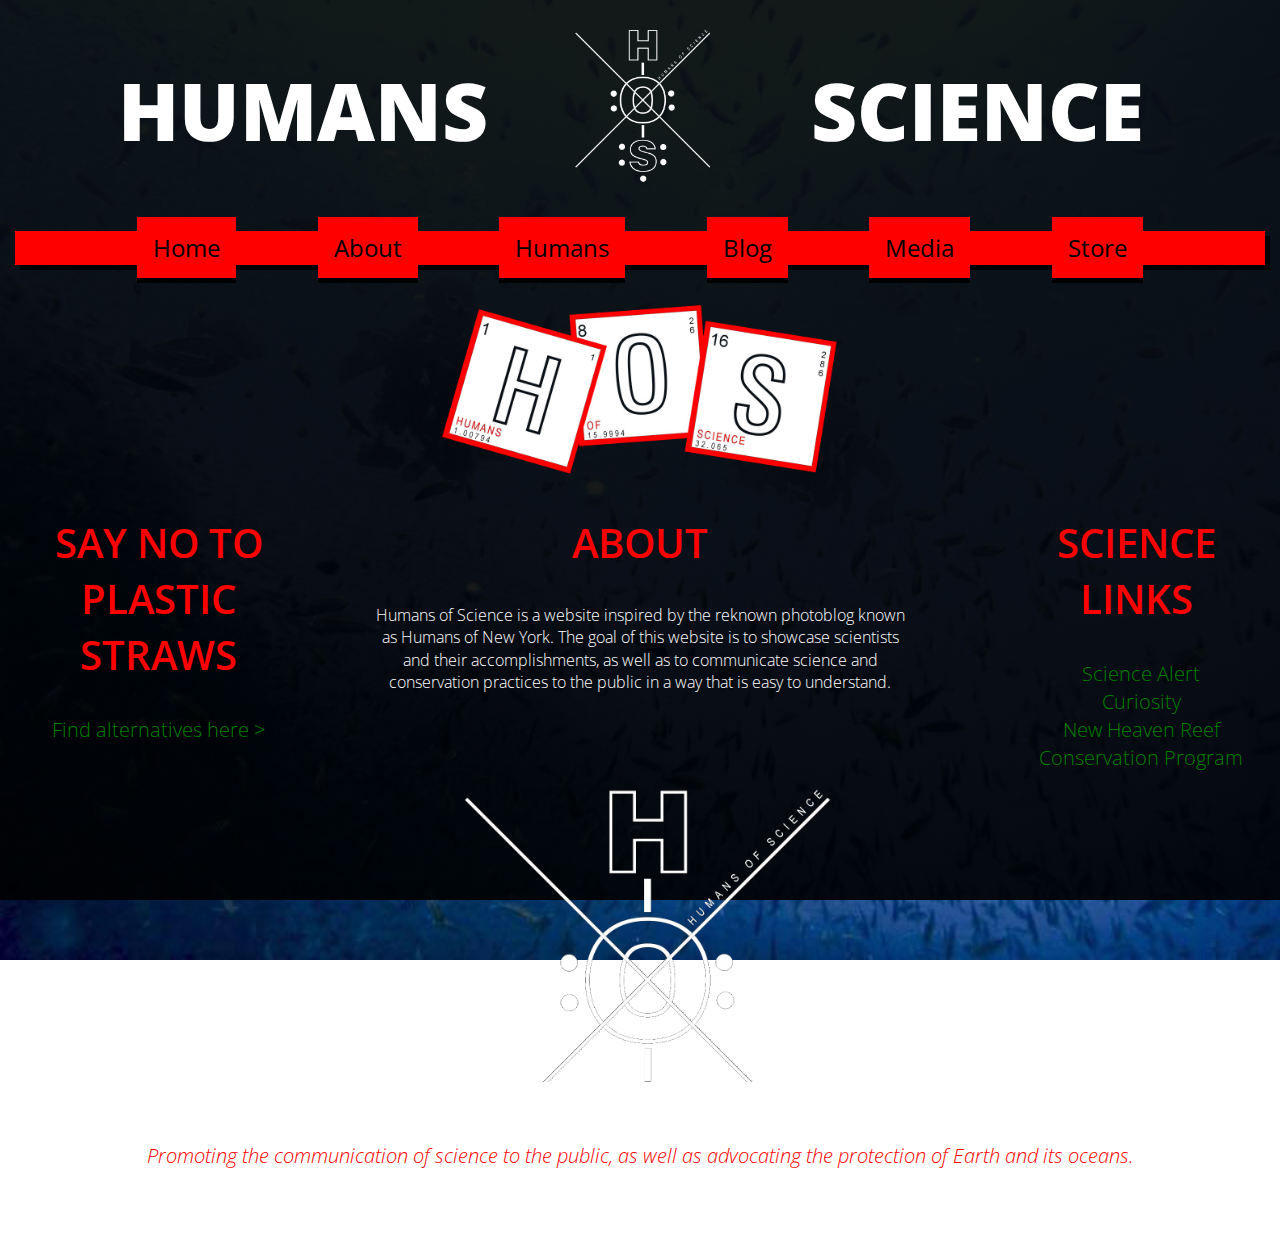
<file: about.html>
<!DOCTYPE html>
<html lang="en">

<head>
  <meta charset="utf-8">
  <meta name="viewport" content="width=device-width, initial-scale=1">
  <meta name="description" content="Your description goes here">
  <meta name="keywords" content="one, two, three">
  

  <title>Humans of Science</title>

  <!-- external CSS link -->
  <link rel="stylesheet" href="css/normalize.css">
  <link href="https://fonts.googleapis.com/css?family=Open+Sans:300,300i,400,600,800" rel="stylesheet">
  <link rel="stylesheet" href="css/style.css">


</head>

<body>
  <header>
    <h1>HUMANS</h1>
    <img src="images/HOS.png">
    <h1>SCIENCE</h1>

    <h1 class="hide">HUMANS OF SCIENCE</h1>
  </header>
  <nav>
    <ul>
        <li>
            <span class="portrude-top"></span>
          </li>
      <li>
        <a href="index.html">Home</a>
      </li>
      <li>
        <a href="about.html">About</a>
      </li>
      <li>
        <a href="humans.html">Humans</a>
      </li>
      <li>
        <a href="blog.html">Blog</a>
      </li>
      <li>
        <a href="">Media</a>
      </li>
      <li>
        <a href="">Store</a>
      </li>
      <li>
          <span class="portrude-bottom"></span>
        </li>
    </ul>
  </nav>
  <div class="hero">
    <img src="images/HOS_table.png">
  </div>
  <div class="main-content">
    <div class="no-plastic">
      <section>
        <h2>SAY NO TO PLASTIC STRAWS</h2>

        <a href="https://www.ecoatheart.com/products/eco-at-heart-stainless-steel-reusable-straws" target="_blank">Find alternatives here ></a>
      </section>
    </div>
    <div class="middle-section">
      <section class ="about">
        <h2>ABOUT</h2>
        <p>Humans of Science is a website inspired by the reknown photoblog known as Humans of New York.  The goal 
          of this website is to showcase scientists and their accomplishments, as well as to communicate science and 
          conservation practices to the public in a way that is easy to understand.  
          </p>
          <img src="images/HOS.png">

          <p>The Humans of Science logo above depicts what in physics is known as a light cone shown below.
          <img src="images/light cone.png">
          </p>
          <p>Symbolically the "H" from humans is in the future light cone while the "S" is in the past light cone.
            This represents how we as humans drive the future advancement of science by drawing conclusions from 
            science done in the past. 
          </p>
          <p>
            Taken from chemistry, the dots around around the letters represent an accurate electron dot diagrahm of what hydrogen
            bonded to oxygen bonded to sulfur would look like...if this chemical actually existed.  I just
            thought it would be cool to include an electron dot diagraham in the logo. 
          </p>

      </section>
    </div>
    <div class="links">
      <section>
        <h2>SCIENCE LINKS</h2>
        <ul>
          <li>
              <a href="https://www.sciencealert.com/" target="_blank">Science Alert</a>
          </li>
          <li>
              <a href="https://curiosity.com/" target="_blank">Curiosity</a>
          </li>
          <li>
              <a href="https://www.newheavenreefconservation.org/" target="_blank">New Heaven Reef Conservation Program</a>
          </li>
        </ul>
      </section>
    </div>
  </div>
  <footer>
    <p>Promoting the communication of science to the public, as well as advocating the protection of Earth and its oceans.</p>
    <h4>Copyright 2018. Humans of Science.</h4>
  </footer>
</body>

</html>
</file>
<file: css/style.css>
/*
Project Name: Relaxr Blog
Client: Relaxr
Author: Matt Megill
Developer @GA in NYC
*/

/******************************************
/* SETUP
/*******************************************/

/**
 * 00 - Normalize OR Reset
 * 01 - Generic
 * 02 - Base Styles
 * 03 - Layout
 * 04 - Header & Navigation
 * 05 - Content
 * 06 - Footer
 * 07 - Miscellaneous
**/

/******************************************
/* Generic
/*******************************************/

html {
  box-sizing: border-box;
}

*,
*::before,
*::after {
  box-sizing: inherit;
}

/******************************************
/* BASE STYLES
/*******************************************/

body {
  color: white;
  font-size: 12px;
  line-height: 1.4;
  font-family: 'Open Sans', sans-serif;
  /* background: black; */
  background: linear-gradient(rgba(0, 0, 0, 0.9), rgba(0, 0, 0, .9)),
  url(../images/Fishes.jpg) no-repeat center top;
  background-size: cover;
  background-attachment: fixed;
  text-align: center;
}

body>* {
  max-width: 1250px;
  margin: auto;
  background: linear-gradient(rgba(0, 0, 0, 0.7), rgba(0, 0, 0, 0.7)),
}

a {
  text-decoration: none;
}

img {
  max-width: 100%;
  height: auto;
}

li {
  list-style-type: none;
}

.hide {
  display: none;
}

/******************************************
/* LAYOUT
/*******************************************/

/* Center the container */

.container {
  width: 100%;
  margin: auto;
}

header {
  display: flex;
  justify-content: center;
}

nav ul {
  display: flex;
}

.main-content {
  display: flex;
}

.middle-section {
  width: 300px;
  flex-grow: 2;
}

.no-plastic,
.links {
  width: 100px;
  flex-grow: 1;
}

/******************************************
/* HEADER AND NAVIGATION
/*******************************************/

header{
  width: 100%;
}
h1 {
  font-weight: 800;
  font-size: 80px;
  width: 100%;
}

h1:first-of-type {
  padding-left: 50px;
}

h1:nth-of-type(2) {
  padding-right: 50px;
}

header img {
  height: 200px;
  width: auto;
}

nav {
  text-align: center;
}

nav ul {
  display: flex;
  justify-content: center;
  padding: 0;
}

nav ul li {
  flex-grow: 1;
  background-color: red;
  box-shadow: 5px 5px black;
}

.hero img {
  height: 200px;
  width: auto;
  padding-top: 25px;
}


nav ul li a {
  background-color: red;
  box-shadow: 0px 5px black;
  background-size: 200px;
  color: black;
  font-size: 24px;
  border-style: none;
  text-align: center;
  padding: 14px 16px;
  text-decoration: none;
}

nav ul li a:hover {
  background-color: green;
}

.slide img{
  width: auto;
  max-height: 100%; 
}
/******************************************
/* CONTENT
/*******************************************/

h2 {
  font-weight: 600;
  font-size: 40px;
  color: red;
}

h3 {
  color: blue;
  font-size: 24px;
  font-weight: 600;
}

section a {
  font-size: 20px;
  color: green;
  font-weight: 300;
}

section a:hover {
  font-style: italic;
}

p {
  font-size: 16px;
  font-weight: 300;
  text-align: left;
}

.middle-section {
  max-height: 600px;
  overflow-y: scroll;
  overflow-x: hidden;
  text-align: center;
}

.middle-section p {
  width: 80%;
  margin-left: 10%;
  margin-right: 10%;
}

.middle-section ul {
  padding: 0;
}

.middle-section img {
  width: 80%;
  height: auto;
}

.links h2 {
  padding-left: 30px;
}

li h4{
  font-weight: 600;
  font-size: 24px;
  color: blue;
}

label{
  font-weight: 300;
  font-size: 18px;

}

textarea{
  max-width: 80%;
  max-height: 600px;
}

.about p {
  text-align: center;
}

.comments{
  height: 100px;
  width: 250px;
}

.comment-output{
  font-weight: 400;
  font-size: 20px;
}
.home{
  padding-top: 30px;
}
/******************************************
Footer
/*******************************************/

h4 {
  font-weight: 300;
  font-size: 10px;
  padding: 20px;
}

footer p {
  font-style: italic;
  font-size: 20px;
  font-weight: 300;
  text-align: center;
  color: red;
  padding-top: 40px;
}

/* === Media Queries === */

@media ( max-width: 415px) {
  h1 {
    font-size: 32px;
    padding: 0;
    padding-bottom: 40px;
  }
  h1:first-of-type,
  h1:nth-of-type(2) {
    display: none;
  }
  nav ul {
    display: block;
    width: 100%;
    margin: auto;
    padding-bottom: 40px;
  }

  nav ul li{
    box-shadow: 0px 0px;
  }
  nav ul li a {
    font-size: 18px;
    background-size: 50px;
    padding-top: 0;
    padding-bottom: 0;
    padding-left: 100px;
    padding-right: 100px;
    box-shadow: 0px 0px;
  }
  .portrude-top {
    background-color: red;
    font-size: 10px;
    padding: 20px;
    padding-left: 45px;
    padding-right: 45px;
  }
  .portrude-bottom {
    background-color: red;
    font-size: 10px;
    padding: 20px;
    padding-top: 0;
    padding-left: 45px;
    padding-right: 45px;
  }
  header img {
    display: top;
  }
  header {
    display: block;
  }
  h1.hide {
    display: block;
  }
  .hero img {
    height: 150px;
    width: auto;
  }
  .main-content {
    display: flex;
    flex-direction: column;
  }
  .middle-section {
    order: -1;
    max-height: none;
    text-align: center;
    overflow-y: hidden;
    width: 100%;
  }
  .middle-section p{
    text-align: center;
  }
  .no-plastic{
    text-align: center;
    width: 80%;
    margin: auto;
  }
  .links{
    text-align: center;
    width: 80%;
    margin: auto;
    padding: 0;
  }

  .hide{
    margin-top: 0;
  }

  .links h2, links ul li{
    padding: 0;
  }

  .main-content h2{
    font-size: 27px;
  }

  footer p{
    width: 80%;
    margin: auto;
  }
}

@media ( max-width: 768px) {

  h1{
    font-size: 45px;
    margin-top: 60px;
    margin-bottom: 0;
  }
  .main-content {
    display: flex;
    flex-direction: column;
  }
  .middle-section {
    order: -1;
    max-height: none;
    text-align: center;
    overflow-y: hidden;
    width: 100%;
  }
  .middle-section p{
    text-align: center;
  }

  .no-plastic{
    text-align: center;
    width: 80%;
    margin: auto;
  }
  .links{
    text-align: center;
    width: 80%;
    margin: auto;
    padding: 0;
  }

  .links h2, .links ul{
    padding: 0;
  }

  .main-content h2{
    font-size: 27px;
  }

  footer p{
    width: 80%;
    margin: auto;
  }

}
</file>
